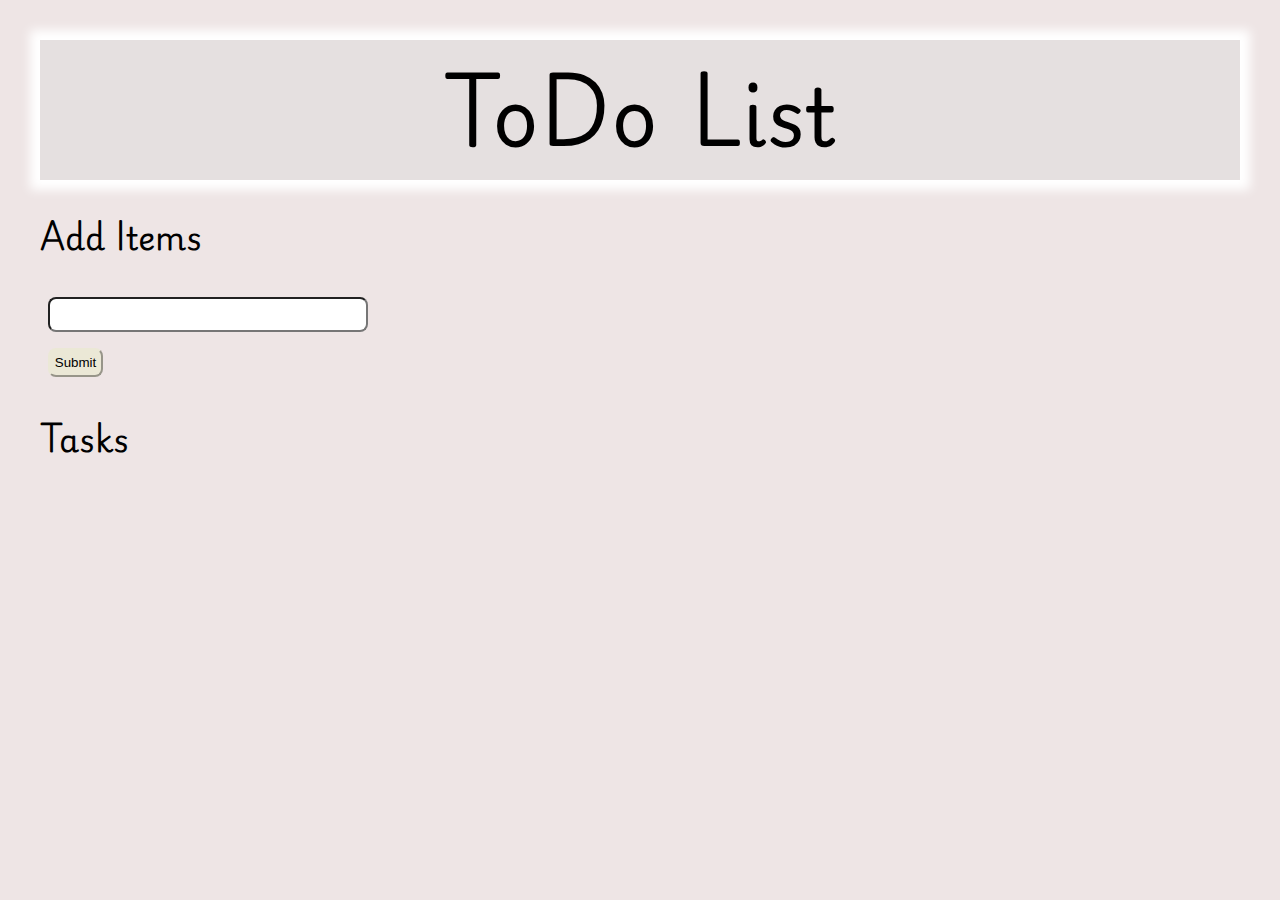
<file: index.html>
<!DOCTYPE html>
<html lang="en">

<head>
    <meta charset="UTF-8">
    <meta name="viewport" content="width=device-width, initial-scale=1.0">
    <script src="main.js"></script>
    <link rel="stylesheet" type="text/css" href= "style.css">

    <title>To Do List</title>

</head>

<body>
    <header class="bg-success text-white p-5">
        <div class="container">
            <div class="row">
                <div class="col-lg-12 col-md-12 col-sm-12">
                        <strong>ToDo List</strong>
                </div>
            </div>
        </div>
    </header>

    <div class="container mt-3">
        <h2>Add Items</h2>
                
        <form id="addForm">
            <div class="row">
                <div class="col-lg-7 col-md-7 col-sm-7">
                    <input type="text" onkeyup="toggleButton(this, 'submit')" class="form-control" id="item">
                </div>

                <div class="col-lg-5 col-md-5 col-sm-5">
                <input type="submit" class="btn btn-dark" id="submit" value="Submit" disabled>
                </div>
            </div>
        </form>

        <h3 class="mt-4">Tasks</h3>

        <form id="addForm">
            <ul class="list-group" id="items">
            </ul>
        </form>

    </div>
</body>

</html>
</file>
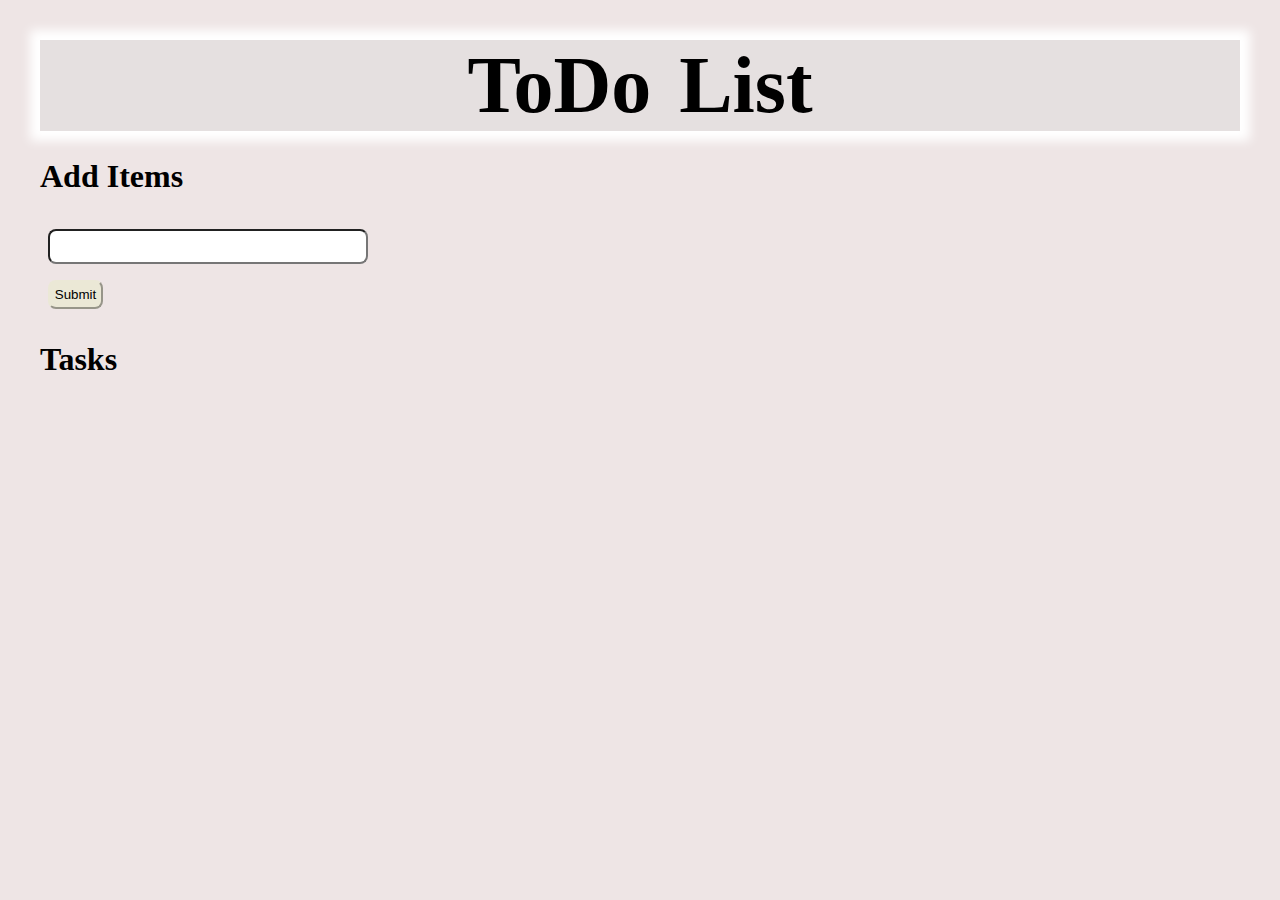
<file: index4.html>
<!DOCTYPE html>
<html lang="en">

<head>
    <meta charset="UTF-8">
    <meta name="viewport" content="width=device-width, initial-scale=1.0">
    <script src="js"></script>
    <link rel="stylesheet" type="text/css" href= "style2.css">

    <title>To Do List</title>

</head>

<body>
    <header class="bg-success text-white p-5">
        <div class="container">
            <div class="row">
                <div class="col-lg-12 col-md-12 col-sm-12">
                        <strong>ToDo List</strong>
                </div>
            </div>
        </div>
    </header>

    <div class="container mt-3">
        <h2>Add Items</h2>
                
        <form id="addForm">
            <div class="row">
                <div class="col-lg-7 col-md-7 col-sm-7">
                    <input type="text" onkeyup="toggleButton(this, 'submit')" class="form-control" id="item">
                </div>

                <div class="col-lg-5 col-md-5 col-sm-5">
                <input type="submit" class="btn btn-dark" id="submit" value="Submit" disabled>
                </div>
            </div>
        </form>

        <h3 class="mt-4">Tasks</h3>

        <form id="addForm">
            <ul class="list-group" id="items">
            </ul>
        </form>

    </div>
</body>

</html>
</file>
<file: style.css>
@import url('https://fonts.googleapis.com/css2?family=Playwrite+DE+Grund:wght@100..400&display=swap');

html, body{
    padding: 1rem;
    font-family: "Playwrite DE Grund", cursive;
    font-optical-sizing: auto;
    font-weight: 400;
    font-style: normal;
    background-color: rgb(238, 229, 229);
}

strong{
    font-size: 5rem;
    width: 100%;
    height: 100%;
    background-color: rgb(229, 224, 224);
    color: rgb(0, 0, 0);
    font-family: ;
    display: grid;
    place-items: centre;
    font-weight: bold;
    text-align: center;
    word-spacing: 0.5rem;
    background-image: url(https://i.pinimg.com/564x/47/72/54/477254fa3e8ca32006bf3b686c9cbc9f.jpg); 
    background-blend-mode: overlay;
    box-shadow: 0 0 10px 10px rgb(255, 255, 255);

}

h2{
    font-size: 2rem;
    color: black;
    display: grid;
}

#submit{
    display: grid;
    color: black;
    background-color: rgb(235, 232, 214);
    padding: 0.3rem;
    margin: 0.5rem;
    border-radius: 0.5rem;
    border-color: rgb(235, 232, 214);
    

}

#item{
    padding: 0.5rem;
    margin: 0.5rem;
    width: 25%;
    border-radius: 0.5rem;
}

h3{
    font-size: 2rem;
}

li::marker{
    content: ">>  ";
    color: rgb(185, 114, 114);
    font-weight: bolder;
    font-size: 1.3rem;
}

ul{
    display: grid;
    grid-auto-flow: row;
    row-gap: 0.7rem;
    font-size: 1.2rem;

}
</file>
<file: style2.css>
html, body{
    padding: 1rem;
    font-family: "Playwrite DE Grund", cursive;
    font-optical-sizing: auto;
    font-weight: 400;
    font-style: normal;
    background-color: rgb(238, 229, 229);
}

strong{
    font-size: 5rem;
    width: 100%;
    height: 100%;
    background-color: rgb(229, 224, 224);
    color: rgb(0, 0, 0);
    font-family: ;
    display: grid;
    place-items: centre;
    font-weight: bold;
    text-align: center;
    word-spacing: 0.5rem;
    background-image: url(https://i.pinimg.com/564x/47/72/54/477254fa3e8ca32006bf3b686c9cbc9f.jpg); 
    background-blend-mode: overlay;
    box-shadow: 0 0 10px 10px rgb(255, 255, 255);

}

h2{
    font-size: 2rem;
    color: black;
    display: grid;
}

#submit{
    display: grid;
    color: black;
    background-color: rgb(235, 232, 214);
    padding: 0.3rem;
    margin: 0.5rem;
    border-radius: 0.5rem;
    border-color: rgb(235, 232, 214);
    

}

#item{
    padding: 0.5rem;
    margin: 0.5rem;
    width: 25%;
    border-radius: 0.5rem;
}

h3{
    font-size: 2rem;
}

li::marker{
    content: ">>  ";
    color: rgb(185, 114, 114);
    font-weight: bolder;
    font-size: 1.3rem;
}

ul{
    display: grid;
    grid-auto-flow: row;
    row-gap: 0.7rem;
    font-size: 1.2rem;

}
</file>
